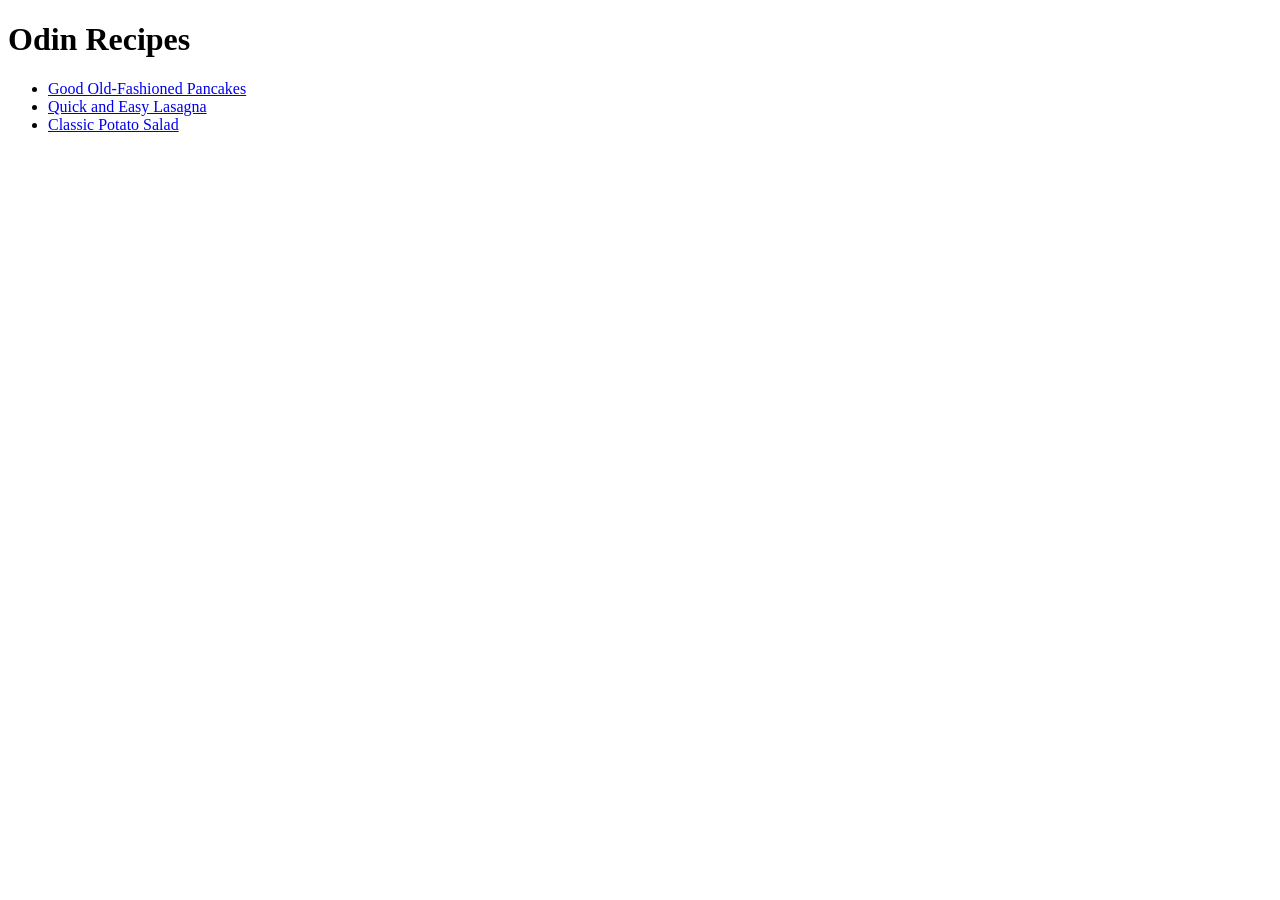
<file: index.html>
<!DOCTYPE html>
<html lang="en">

<head>
    <meta charset="utf-8">
    <title>Recipes - Home</title>
</head>

<body>
    <h1>Odin Recipes</h1>
    <ul>
        <li>
            <a href="recipes/pancakes.html">Good Old-Fashioned Pancakes</a>
        </li>
        <li>
            <a href="recipes/lasagna.html">Quick and Easy Lasagna</a>
        </li>
        <li>
            <a href="recipes/potatosalad.html">Classic Potato Salad</a>
        </li>
    </ul>
</body>

</html>
</file>
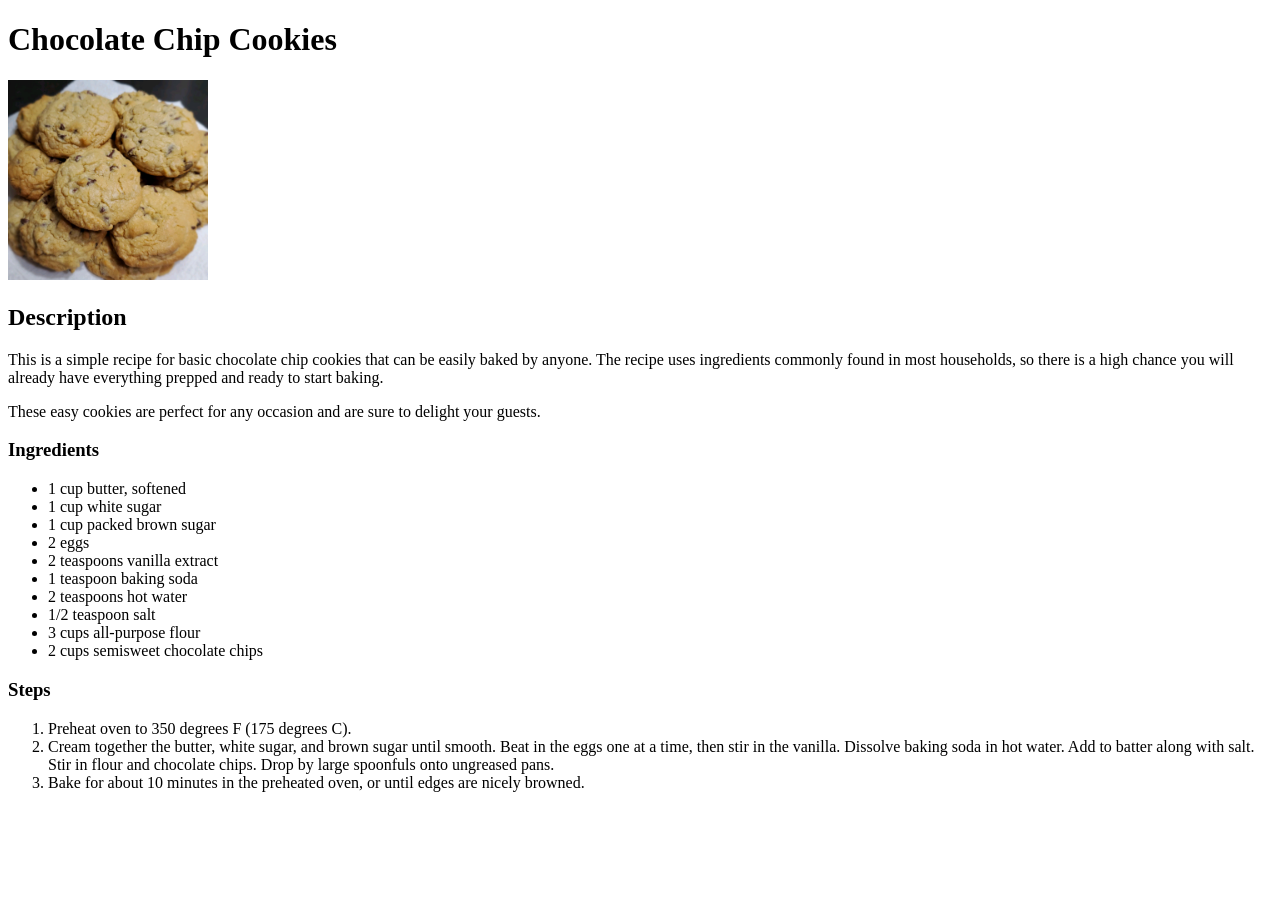
<file: recipes/cookies.html>
<!DOCTYPE html>
<html>

<head>
    <meta charset="UTF-8">
    <title>cookies</title>
</head>

<body>
    <h1>Chocolate Chip Cookies</h1>
    <img src="../images/cookies.jpg" alt="A chocolate chip cookie" style="height: 200px;">
    <h2>Description</h2>
    <p>
        This is a simple recipe for basic chocolate chip cookies that can be easily baked by anyone. The recipe uses
        ingredients commonly found in most households, so there is a high chance you will already have everything
        prepped and ready to start baking.
    </p>
    <p>
        These easy cookies are perfect for any occasion and are sure to delight your guests.
    </p>
    <h3>Ingredients</h3>
    <ul>
        <li>1 cup butter, softened</li>
        <li>1 cup white sugar</li>
        <li>1 cup packed brown sugar</li>
        <li>2 eggs</li>
        <li>2 teaspoons vanilla extract</li>
        <li>1 teaspoon baking soda</li>
        <li>2 teaspoons hot water</li>
        <li>1/2 teaspoon salt</li>
        <li>3 cups all-purpose flour</li>
        <li>2 cups semisweet chocolate chips</li>
    </ul>
    <h3>Steps</h3>
    <ol>
        <li>Preheat oven to 350 degrees F (175 degrees C).</li>
        <li>Cream together the butter, white sugar, and brown sugar until smooth. Beat in the eggs one at a time, then
            stir in the vanilla. Dissolve baking soda in hot water. Add to batter along with salt. Stir in flour
            and chocolate chips. Drop by large spoonfuls onto ungreased pans.</li>
        <li>Bake for about 10 minutes in the preheated oven, or until edges are nicely browned.</li>
    </ol>
</body>

</html>
</file>
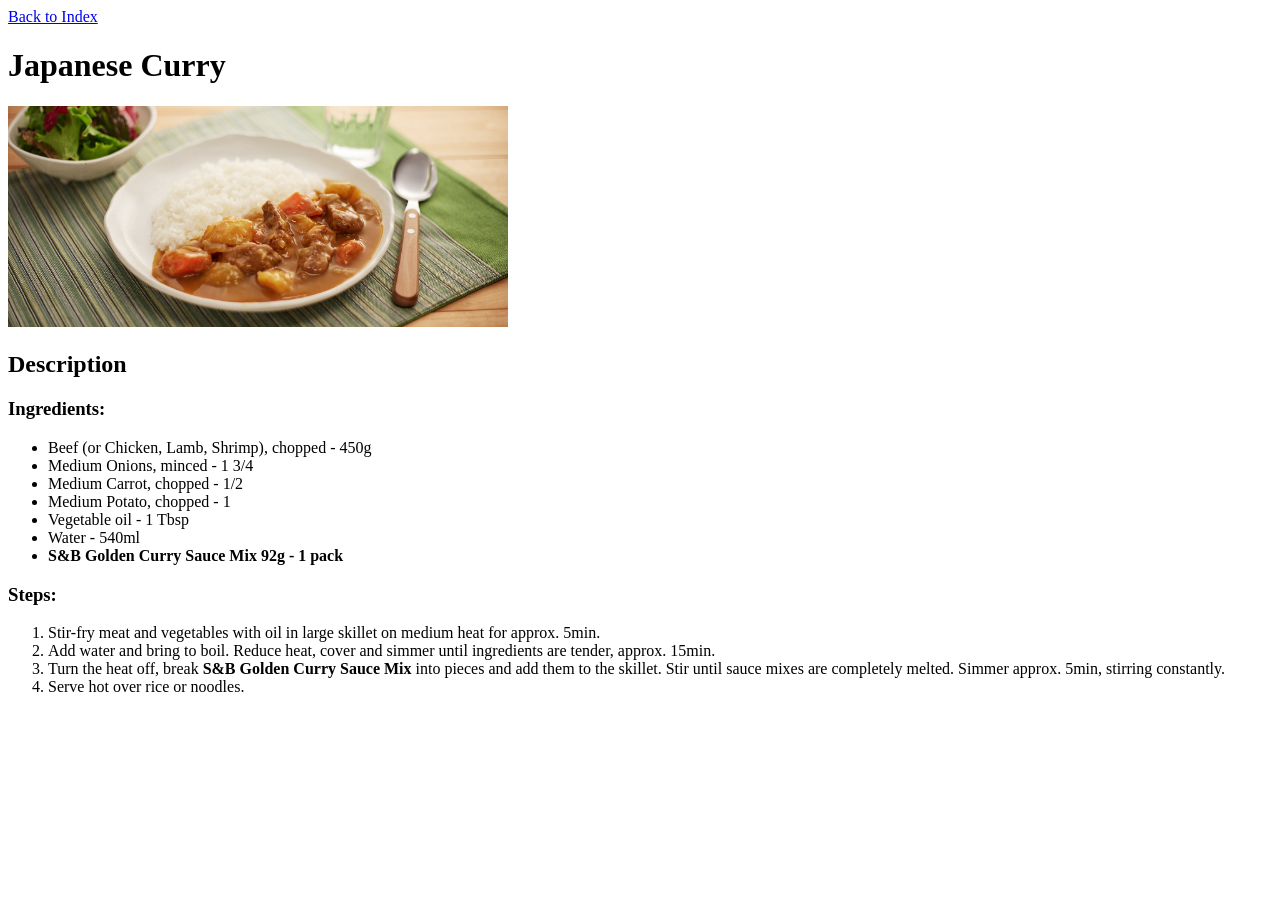
<file: recipes/japanesecurry.html>
<!DOCTYPE html>
<html lang="en">
    <head>
        <meta charset="utf-8">
        <title>Odin Recipes - Japanese Curry</title>
    </head>

    <body>
        <a href="../index.html">Back to Index</a>
        <h1>Japanese Curry</h1>
        <img src="./japancurry.jpg" alt="One serving of japanese curry" style="width:500px">
        <h2>Description</h2>
        <h3>Ingredients:</h3>
            <ul>
                <li>Beef (or Chicken, Lamb, Shrimp), chopped - 450g</li>
                <li>Medium Onions, minced - 1 3/4</li>
                <li>Medium Carrot, chopped - 1/2</li>
                <li>Medium Potato, chopped - 1</li>
                <li>Vegetable oil - 1 Tbsp</li>
                <li>Water - 540ml</li>
                <li><strong>S&B Golden Curry Sauce Mix 92g - 1 pack</strong></li>
            </ul>
        <h3>Steps:</h3>
            <ol>
                <li>Stir-fry meat and vegetables with oil in large skillet on medium heat for approx. 5min.</li>
                <li>Add water and bring to boil. Reduce heat, cover and simmer until ingredients are tender, approx. 15min.</li>
                <li>Turn the heat off, break <strong>S&B Golden Curry Sauce Mix</strong> into pieces and add them to the skillet. Stir until sauce mixes are completely melted. Simmer approx. 5min, stirring constantly.</li>
                <li>Serve hot over rice or noodles.</li>
            </ol>
    </body>
</html>
</file>
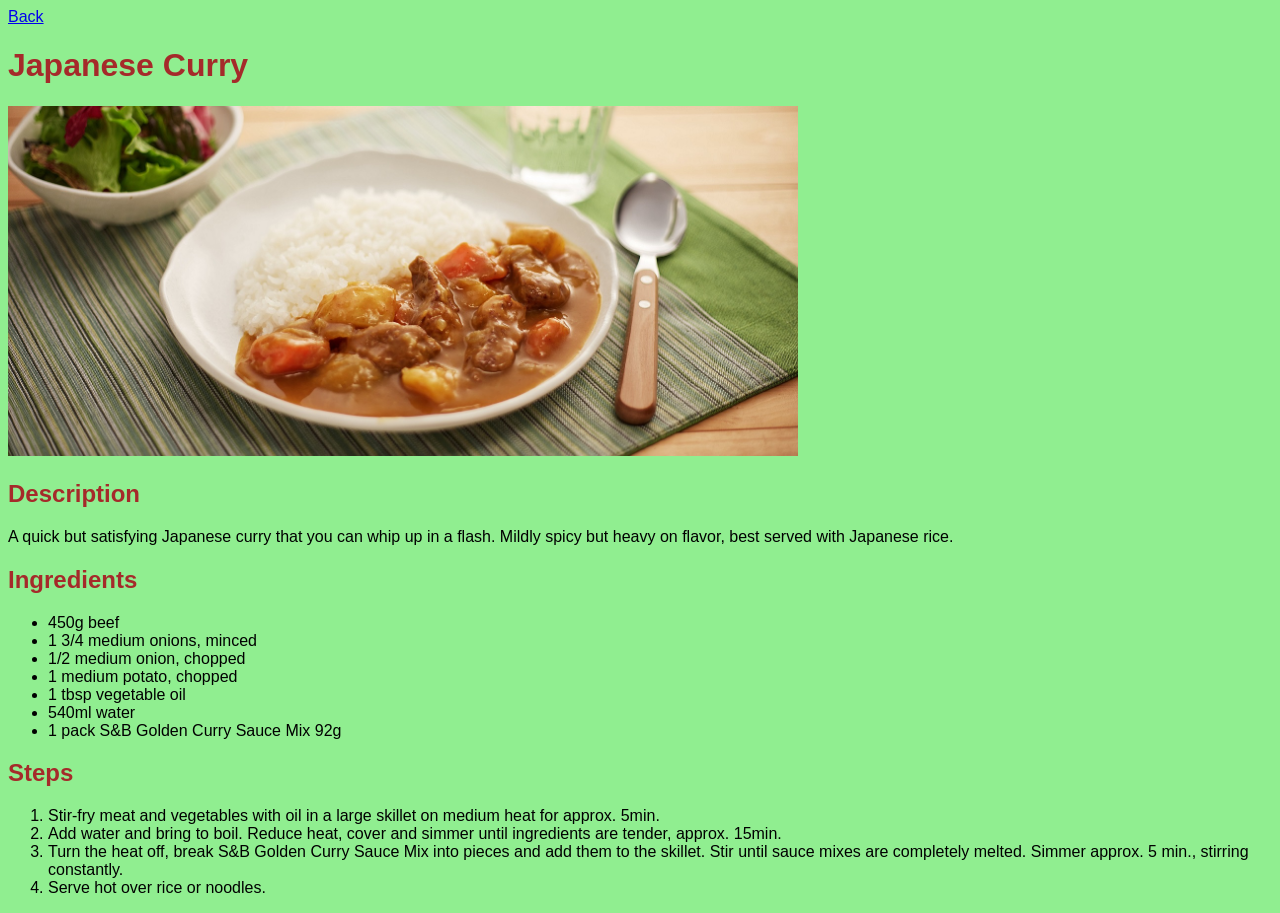
<file: recipes/jpncurry.html>
<!DOCTYPE html>
<html lang="en">

<head>
    <meta charset="UTF-8">
    <meta name="viewport" content="width=device-width, initial-scale=1.0">
    <link rel="stylesheet" href="style.css">
    <title>Japanese Curry</title>
</head>

<body>
    <a href="../index.html">Back</a>
    <h1>Japanese Curry</h1>
    <img src="../images/jpncurry.jpg" alt="Japanese curry" height="350">
    <h2>Description</h2>
    <p>A quick but satisfying Japanese curry that you can whip up in a flash. Mildly spicy but heavy on flavor, best
        served with Japanese rice.</p>
    <h2>Ingredients</h2>
    <ul>
        <li>450g beef</li>
        <li>1 3/4 medium onions, minced</li>
        <li>1/2 medium onion, chopped</li>
        <li>1 medium potato, chopped</li>
        <li>1 tbsp vegetable oil</li>
        <li>540ml water</li>
        <li>1 pack S&B Golden Curry Sauce Mix 92g</li>
    </ul>
    <h2>Steps</h2>
    <ol>
        <li>Stir-fry meat and vegetables with oil in a large skillet on medium heat for approx. 5min.</li>
        <li>Add water and bring to boil. Reduce heat, cover and simmer until ingredients are tender, approx. 15min.</li>
        <li>Turn the heat off, break S&B Golden Curry Sauce Mix into pieces and add them to the skillet. Stir until
            sauce mixes are completely melted. Simmer approx. 5 min., stirring constantly.
        </li>
        <li>Serve hot over rice or noodles.</li>
    </ol>
</body>

</html>
</file>
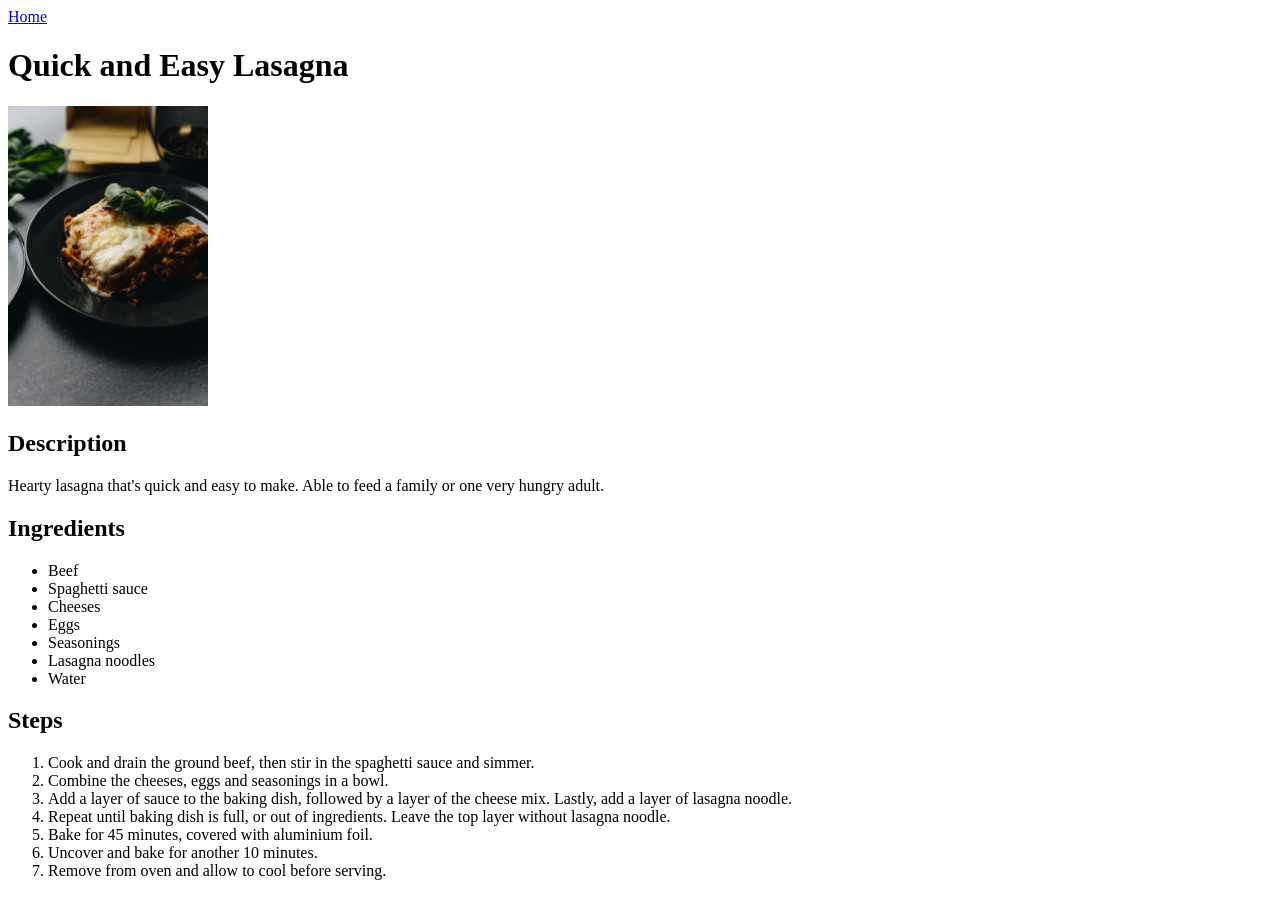
<file: recipes/lasagna.html>
<!DOCTYPE html>
<html lang="en">

<head>
    <meta charset="utf-8">
    <title>Lasagna</title>
</head>

<body>
    <a href="../index.html">Home</a>
    <h1>Quick and Easy Lasagna</h1>
    <img src="../images/lasagna.jpg" alt="Lasagna" height="300">

    <h2>Description</h2>
    <p>Hearty lasagna that's quick and easy to make. Able to feed a family or one very hungry adult.</p>

    <h2>Ingredients</h2>
    <ul>
        <li>Beef</li>
        <li>Spaghetti sauce</li>
        <li>Cheeses</li>
        <li>Eggs</li>
        <li>Seasonings</li>
        <li>Lasagna noodles</li>
        <li>Water</li>
    </ul>

    <h2>Steps</h2>
    <ol>
        <li>Cook and drain the ground beef, then stir in the spaghetti sauce and simmer.</li>
        <li>Combine the cheeses, eggs and seasonings in a bowl.</li>
        <li>Add a layer of sauce to the baking dish, followed by a layer of the cheese mix. Lastly, add a layer of
            lasagna noodle.</li>
        <li>Repeat until baking dish is full, or out of ingredients. Leave the top layer without lasagna noodle.</li>
        <li>Bake for 45 minutes, covered with aluminium foil.</li>
        <li>Uncover and bake for another 10 minutes.</li>
        <li>Remove from oven and allow to cool before serving.</li>
    </ol>
</body>

</html>
</file>
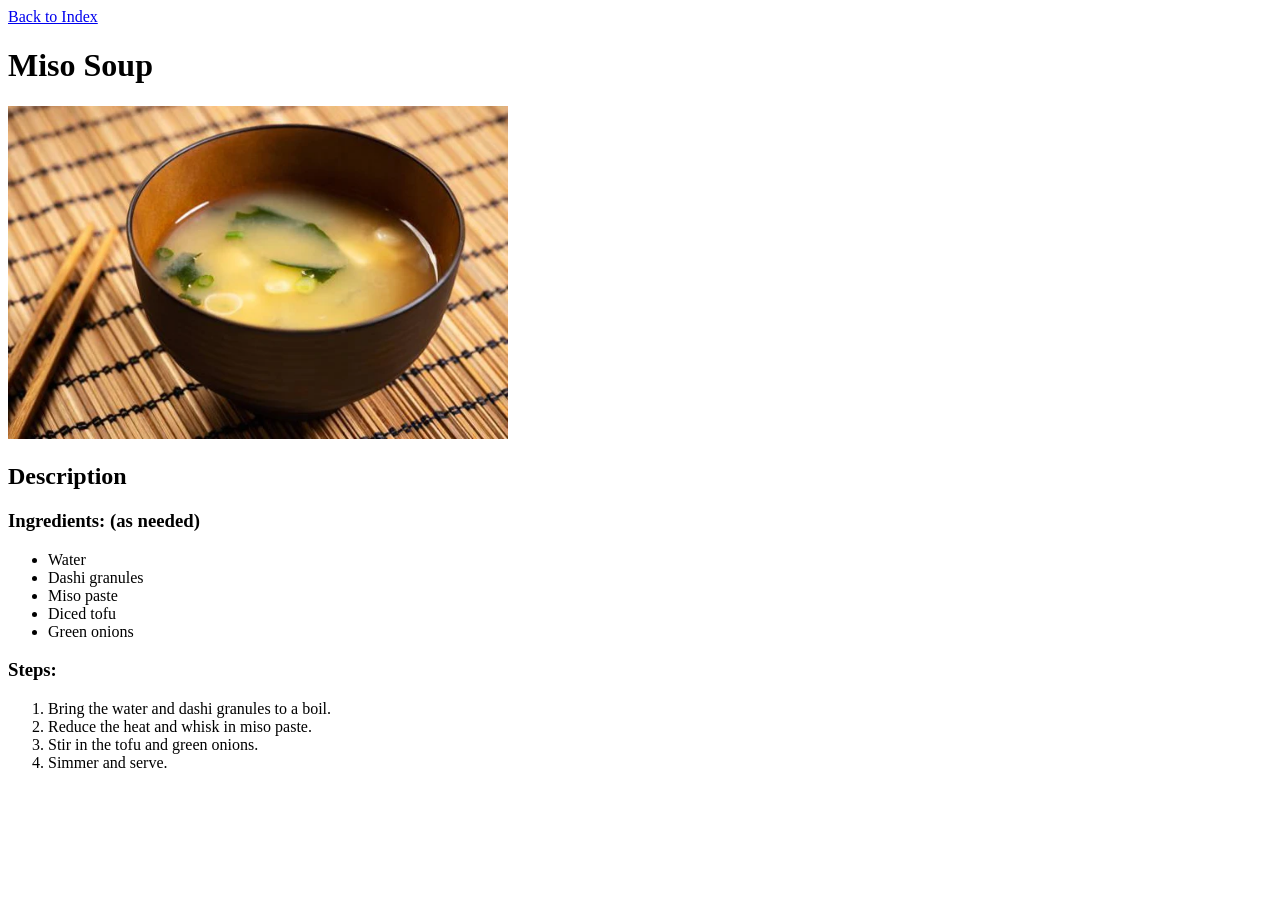
<file: recipes/misosoup.html>
<!DOCTYPE html>
<html lang="en">
    <head>
        <meta charset="utf-8">
        <title>Odin Recipes - Miso Soup</title>
    </head>

    <body>
        <a href="../index.html">Back to Index</a>
        <h1>Miso Soup</h1>
        <img src="./misosoup.jpg" alt="Bowl of miso soup" style="width:500px">
        <h2>Description</h2>
        <h3>Ingredients: (as needed)</h3>
            <ul>
                <li>Water</li>
                <li>Dashi granules</li>
                <li>Miso paste</li>
                <li>Diced tofu</li>
                <li>Green onions</li>
            </ul>
        <h3>Steps:</h3>
            <ol>
                <li>Bring the water and dashi granules to a boil.</li>
                <li>Reduce the heat and whisk in miso paste.</li>
                <li>Stir in the tofu and green onions.</li>
                <li>Simmer and serve.</li>
            </ol>
    </body>
</html>
</file>
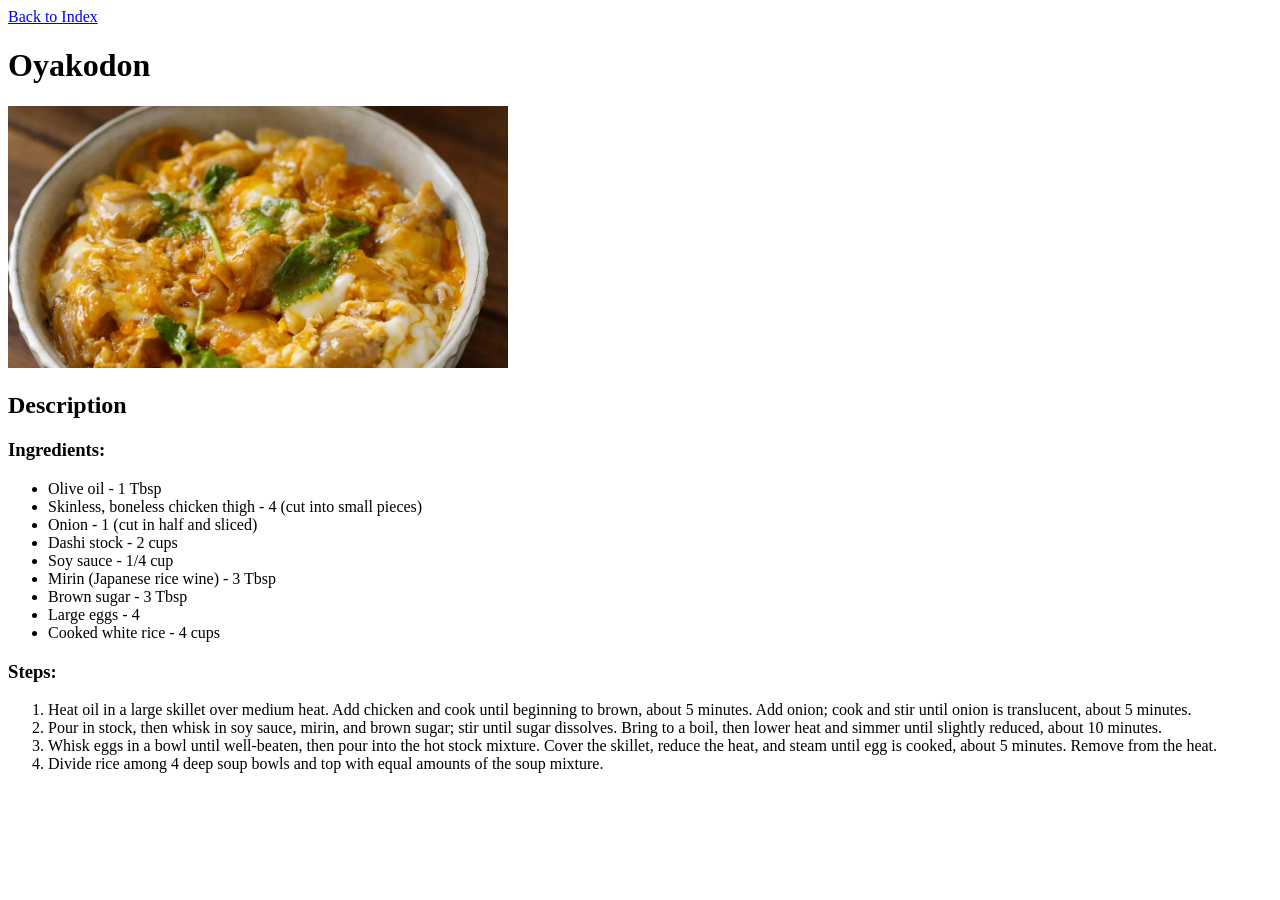
<file: recipes/oyakodon.html>
<!DOCTYPE html>
<html lang="en">
    <head>
        <meta charset="utf-8">
        <title>Odin Recipes - Oyakodon</title>
    </head>

    <body>
        <a href="../index.html">Back to Index</a>
        <h1>Oyakodon</h1>
        <img src="./oyakodon.jpg" alt="One serving of oyakodon" style="width:500px">
        <h2>Description</h2>
        <h3>Ingredients:</h3>
            <ul>
                <li>Olive oil - 1 Tbsp</li>
                <li>Skinless, boneless chicken thigh - 4 (cut into small pieces)</li>
                <li>Onion - 1 (cut in half and sliced)</li>
                <li>Dashi stock - 2 cups</li>
                <li>Soy sauce - 1/4 cup</li>
                <li>Mirin (Japanese rice wine) - 3 Tbsp</li>
                <li>Brown sugar - 3 Tbsp</li>
                <li>Large eggs - 4</li>
                <li>Cooked white rice - 4 cups</li>
            </ul>
        <h3>Steps:</h3>
            <ol>
                <li>Heat oil in a large skillet over medium heat. Add chicken and cook until beginning to brown, about 5 minutes. Add onion; cook and stir until onion is translucent, about 5 minutes.</li>
                <li>Pour in stock, then whisk in soy sauce, mirin, and brown sugar; stir until sugar dissolves. Bring to a boil, then lower heat and simmer until slightly reduced, about 10 minutes.</li>
                <li>Whisk eggs in a bowl until well-beaten, then pour into the hot stock mixture. Cover the skillet, reduce the heat, and steam until egg is cooked, about 5 minutes. Remove from the heat.</li>
                <li>Divide rice among 4 deep soup bowls and top with equal amounts of the soup mixture.</li>
            </ol>
    </body>
</html>
</file>
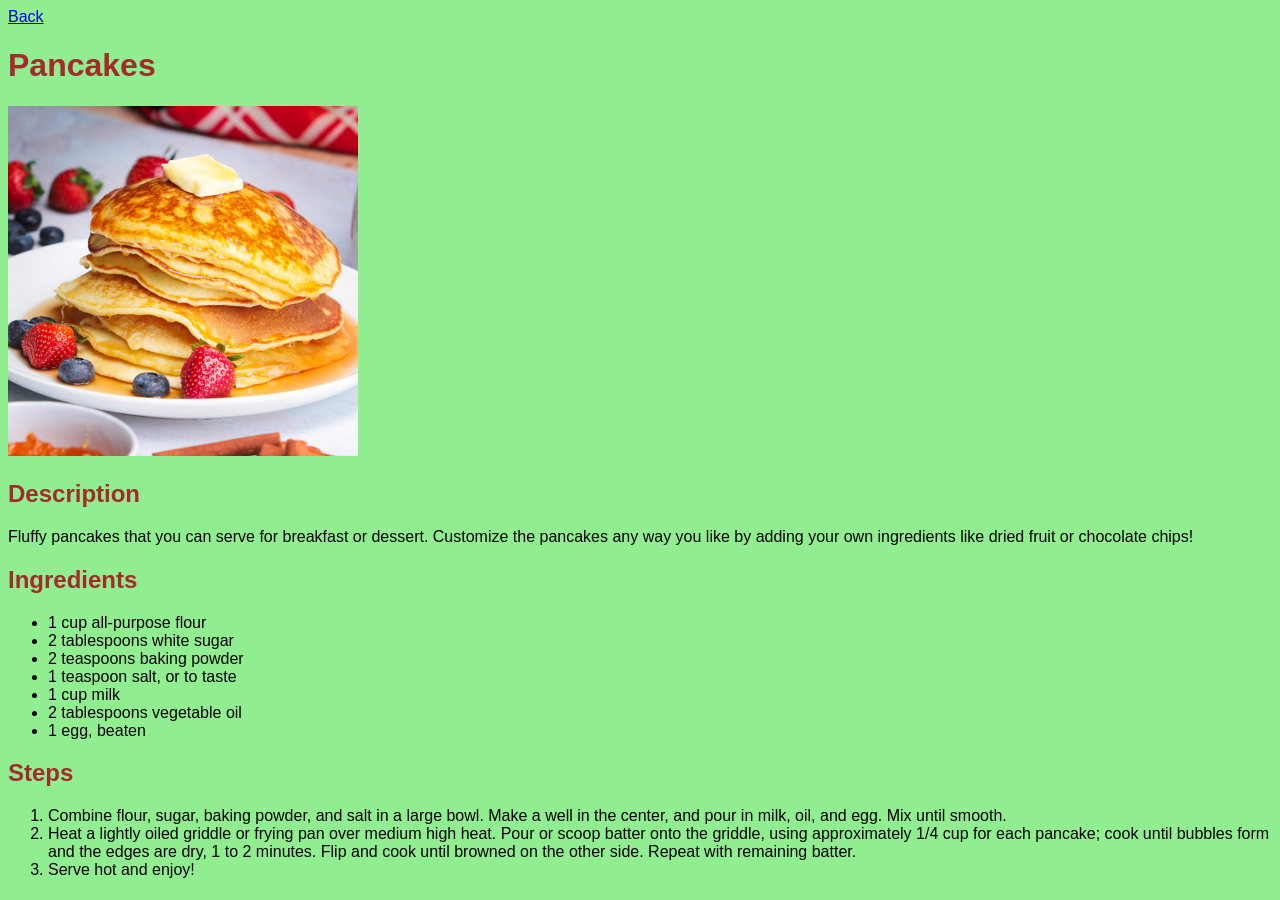
<file: recipes/pancake.html>
<!DOCTYPE html>
<html lang="en">

<head>
    <meta charset="UTF-8">
    <meta name="viewport" content="width=device-width, initial-scale=1.0">
    <link rel="stylesheet" href="style.css">
    <title>Pancakes</title>
</head>

<body>
    <a href="../index.html">Back</a>
    <h1>Pancakes</h1>
    <img src="../images/pancake.jpg" alt="Pancakes" width="350">
    <h2>Description</h2>
    <p>Fluffy pancakes that you can serve for breakfast or dessert. Customize the pancakes any way you like by adding
        your own ingredients like dried fruit or chocolate chips!</p>
    <h2>Ingredients</h2>
    <ul>
        <li>1 cup all-purpose flour</li>
        <li>2 tablespoons white sugar</li>
        <li>2 teaspoons baking powder</li>
        <li>1 teaspoon salt, or to taste</li>
        <li>1 cup milk</li>
        <li>2 tablespoons vegetable oil</li>
        <li>1 egg, beaten</li>
    </ul>
    <h2>Steps</h2>
    <ol>
        <li>Combine flour, sugar, baking powder, and salt in a large bowl. Make a well in the center, and pour in milk,
            oil, and egg. Mix until smooth.</li>
        <li>Heat a lightly oiled griddle or frying pan over medium high heat. Pour or scoop batter onto the griddle,
            using approximately 1/4 cup for each pancake; cook until bubbles form and the edges are dry, 1 to 2 minutes.
            Flip and cook until browned on the other side. Repeat with remaining batter.</li>
        <li>Serve hot and enjoy!</li>
    </ol>
</body>

</html>
</file>
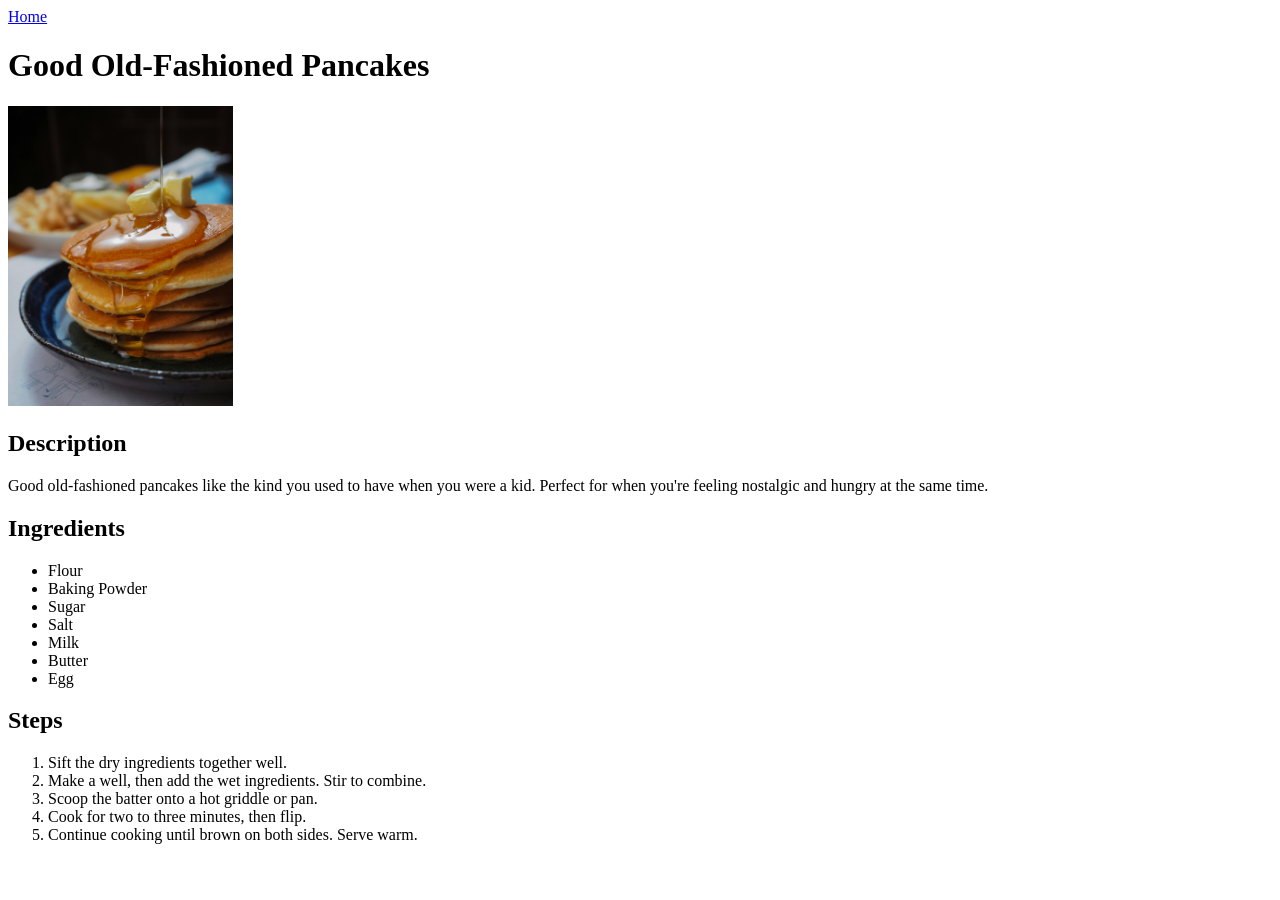
<file: recipes/pancakes.html>
<!DOCTYPE html>
<html lang="en">

<head>
    <meta charset="utf-8">
    <title>Pancakes</title>
</head>

<body>
    <a href="../index.html">Home</a>
    <h1>Good Old-Fashioned Pancakes</h1>
    <img src="../images/pancakes.jpg" alt="Stack of pancakes" height="300">

    <h2>Description</h2>
    <p>Good old-fashioned pancakes like the kind you used to have when you were a kid. Perfect for when you're feeling
        nostalgic and hungry at the same time.</p>

    <h2>Ingredients</h2>
    <ul>
        <li>Flour</li>
        <li>Baking Powder</li>
        <li>Sugar</li>
        <li>Salt</li>
        <li>Milk</li>
        <li>Butter</li>
        <li>Egg</li>
    </ul>

    <h2>Steps</h2>
    <ol>
        <li>Sift the dry ingredients together well.</li>
        <li>Make a well, then add the wet ingredients. Stir to combine.</li>
        <li>Scoop the batter onto a hot griddle or pan.</li>
        <li>Cook for two to three minutes, then flip.</li>
        <li>Continue cooking until brown on both sides. Serve warm.</li>
    </ol>
</body>

</html>
</file>
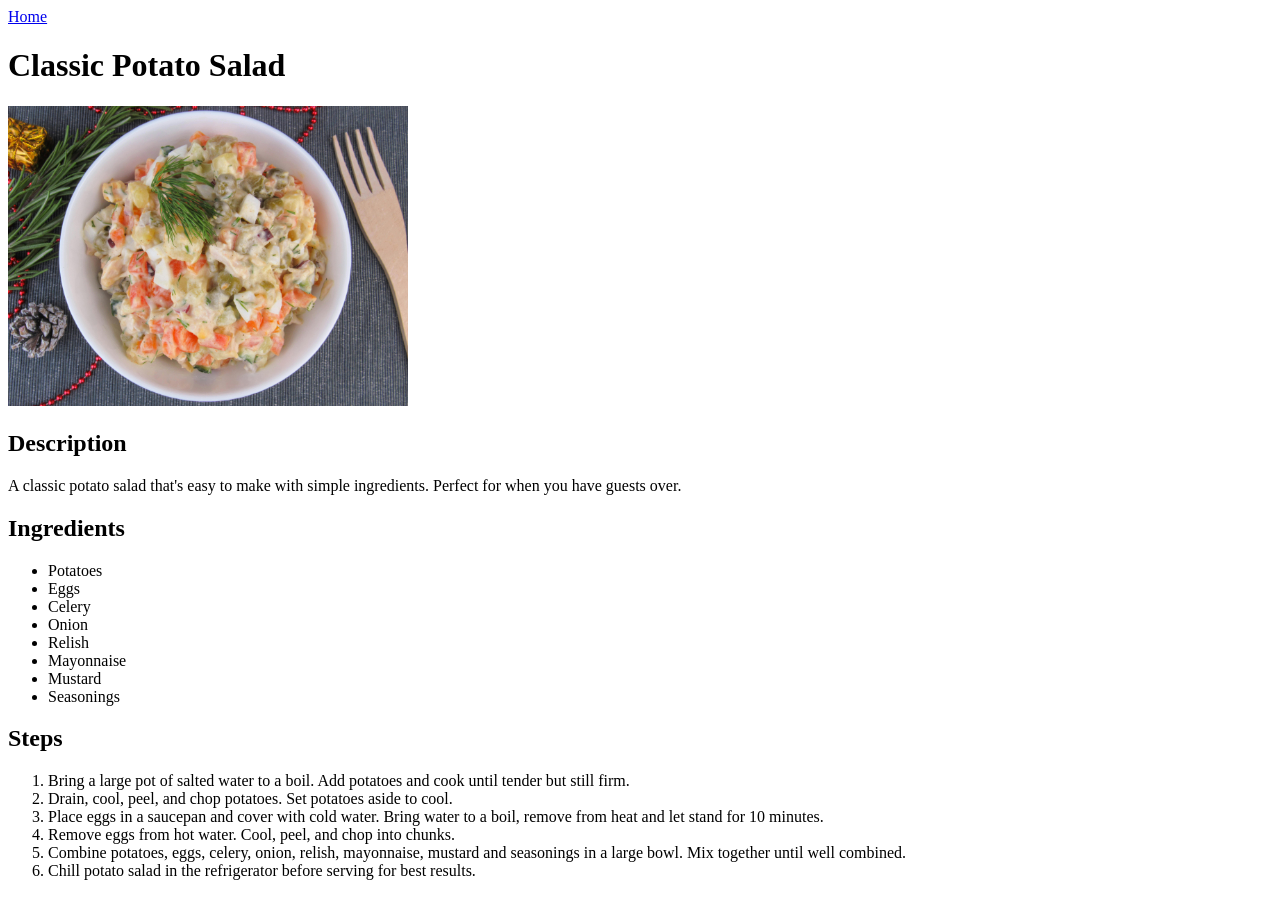
<file: recipes/potatosalad.html>
<!DOCTYPE html>
<html lang="en">

<head>
    <meta charset="utf-8">
    <title>Potato Salad</title>
</head>

<body>
    <a href="../index.html">Home</a>
    <h1>Classic Potato Salad</h1>
    <img src="../images/potatosalad.jpg" alt="Lasagna" height="300">

    <h2>Description</h2>
    <p>A classic potato salad that's easy to make with simple ingredients. Perfect for when you have guests over.</p>

    <h2>Ingredients</h2>
    <ul>
        <li>Potatoes</li>
        <li>Eggs</li>
        <li>Celery</li>
        <li>Onion</li>
        <li>Relish</li>
        <li>Mayonnaise</li>
        <li>Mustard</li>
        <li>Seasonings</li>
    </ul>

    <h2>Steps</h2>
    <ol>
        <li>Bring a large pot of salted water to a boil. Add potatoes and cook until tender but still firm.</li>
        <li>Drain, cool, peel, and chop potatoes. Set potatoes aside to cool.</li>
        <li>Place eggs in a saucepan and cover with cold water. Bring water to a boil, remove from heat and let stand
            for 10 minutes.</li>
        <li>Remove eggs from hot water. Cool, peel, and chop into chunks.</li>
        <li>Combine potatoes, eggs, celery, onion, relish, mayonnaise, mustard and seasonings in a large bowl. Mix
            together until well combined.</li>
        <li>Chill potato salad in the refrigerator before serving for best results.</li>
    </ol>
</body>

</html>
</file>
<file: recipes/style.css>
body {
    font-family: Verdana, Geneva, Tahoma, sans-serif;
    background-color: lightgreen;
}

h1,
h2 {
    color: brown;
}
</file>
